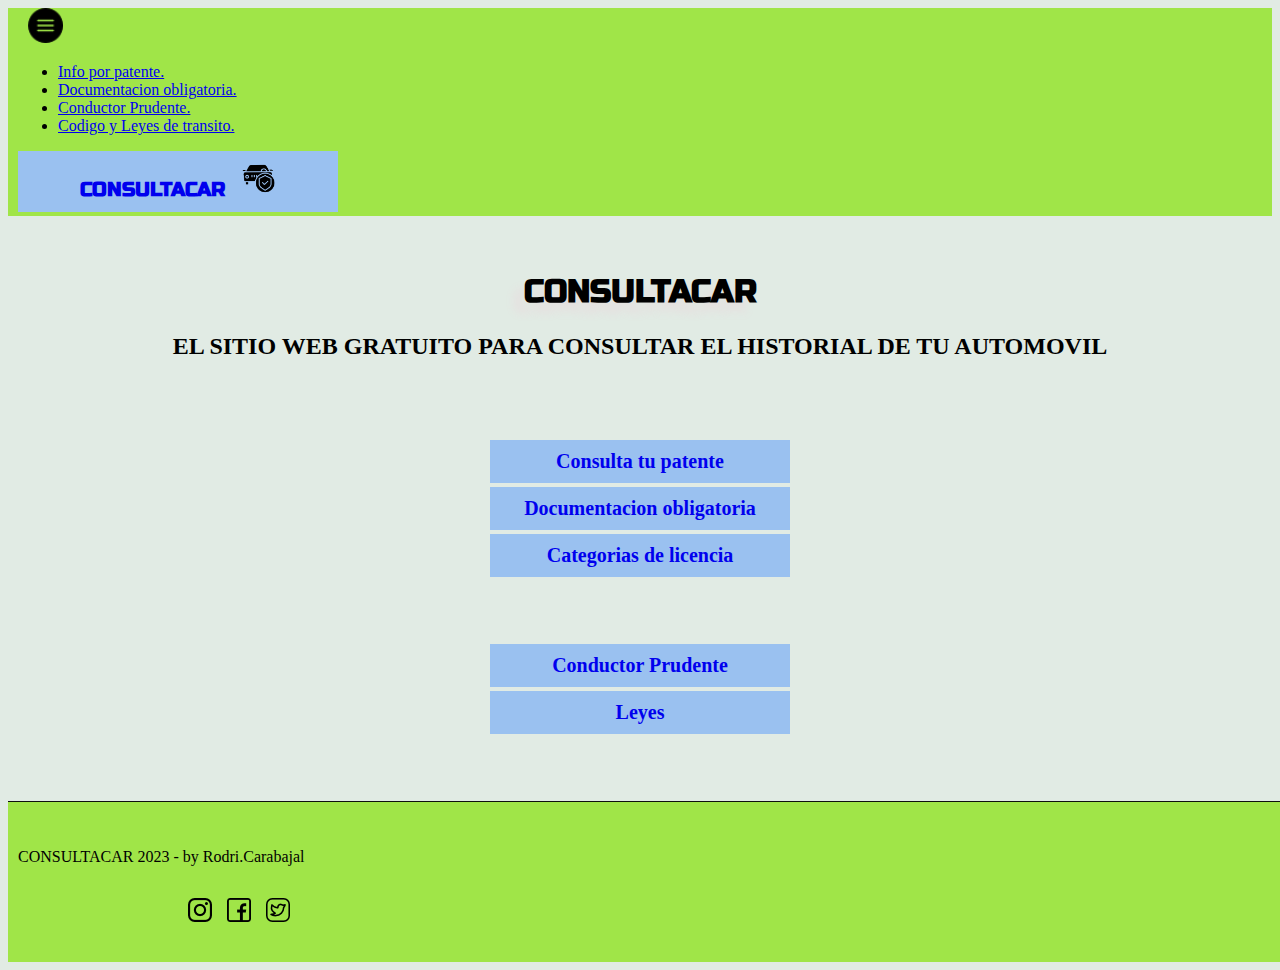
<file: index.html>
<!DOCTYPE html>
<html lang="es">
<head>
    <meta charset="UTF-8">
    <meta http-equiv="X-UA-Compatible" content="IE=edge">
    <meta name="viewport" content="width=device-width, initial-scale=1.0">
    <title>Consulta-Car</title>
    <link href="https://cdn.jsdelivr.net/npm/bootstrap@5.3.0-alpha3/dist/css/bootstrap.min.css" rel="stylesheet" integrity="sha384-KK94CHFLLe+nY2dmCWGMq91rCGa5gtU4mk92HdvYe+M/SXH301p5ILy+dN9+nJOZ" crossorigin="anonymous">
    <link rel="stylesheet" href="style/style.css">
    <link rel="preconnect" href="https://fonts.googleapis.com">
    <link rel="preconnect" href="https://fonts.gstatic.com" crossorigin>
    <link href="https://fonts.googleapis.com/css2?family=Russo+One&display=swap" rel="stylesheet">
</head>
<body>
    <header class="bg-fofofo border-bottom border-dark">
        <nav class="navbar navbar-black navbar-expand-lg ">
            <div class="container">
                <div class="nav-item dropdown">
                    <a class="nav-link dropdown-toggle" href="#" role="button" data-bs-toggle="dropdown"        aria-expanded="false"> <img class="logo" src="img/menu.png" alt=""> </a>
                    <ul class="dropdown-menu">
                        <li><a class="dropdown-item" href="paginas/info-patentes.html">Info por patente.</a></lir>
                        <li><a class="dropdown-item" href="paginas/documentacion-obligatoria.html">Documentacion obligatoria.</a></li>
                        <li><a class="dropdown-item" href="paginas/conducir-mejor.html">Conductor Prudente.</a></li>
                        <li><a class="dropdown-item" href="paginas/leyes.html">Codigo y Leyes de transito.</a></li>
                    </ul>
                </div>
                <a class="navbar-brand border border-dark rounded-pill boton" href="index.html">CONSULTACAR <img class="logo" src="img/servicio-de-auto.png" alt=""></a>     
            </div>
        </nav>
    </header>
<!---->
    <main class="contenedor bg-main">        
        <div class="titulo-consultacar">
            <h1 class="display-1">CONSULTACAR</h1>
            <H2>EL SITIO WEB GRATUITO PARA CONSULTAR EL HISTORIAL DE TU AUTOMOVIL</H2>
        </div>
        <div class="container acceso-rapido">
            <div class="row">
                <div class="col-md-4 alinear">
                    <a class="boton rounded-pill" href="paginas/info-patentes.html">Consulta tu patente</a>
                </div>
                <div class="col-md-4 alinear">
                    <a class="boton rounded-pill" href="paginas/documentacion-obligatoria.html">Documentacion obligatoria</a>
                </div>
                <div class="col-md-4 alinear" >
                    <a class="boton rounded-pill" href="https://www.argentina.gob.ar/seguridadvial/licencianacional/clasesysubclases" target="_blank" >Categorias de licencia</a>
                </div>
            </div>
        </div>
        <div class="container acceso-rapido">
            <div class="row">
                <div class="col-md-6 alinear">
                    <a class="boton rounded-pill" href="paginas/conducir-mejor.html">Conductor Prudente</a>
                </div>
                <div class="col-md-6 alinear">
                    <a class="boton rounded-pill" href="paginas/leyes.html">Leyes</a>
                </div>
                
            </div>
        </div>
    </main>
    


    <footer class="container-fluid bg-fofofo " >
        <div class="container">
            <div class="row justify-content-evenly">
                <div class="col-4">
                    <p>
                        CONSULTACAR 2023 - by Rodri.Carabajal 
                    </p>
                </div>
                <div class="col-3 redes justify-content-center">
                    <ul>
                    <li>
                        <a href="https://www.instagram.com/" target="_blank"> <img src="img/001-instagram.png" alt=""> </a>
                    </li>
                    <li>
                        <a href="https://www.facebook.com/" target="_blank"> <img src="img/002-facebook.png" alt=""> </a>
                    </li>
                    <li>
                        <a href="https://twitter.com/?lang=es" target="_blank"> <img src="img/003-twit.png" alt=""> </a>
                    </li>
                    </ul>
                </div>
            </div>    
        </div>
    </footer>
    <script src="https://cdn.jsdelivr.net/npm/bootstrap@5.3.0-alpha3/dist/js/bootstrap.bundle.min.js" integrity="sha384-ENjdO4Dr2bkBIFxQpeoTz1HIcje39Wm4jDKdf19U8gI4ddQ3GYNS7NTKfAdVQSZe" crossorigin="anonymous"></script>
</body>
</html>
</file>
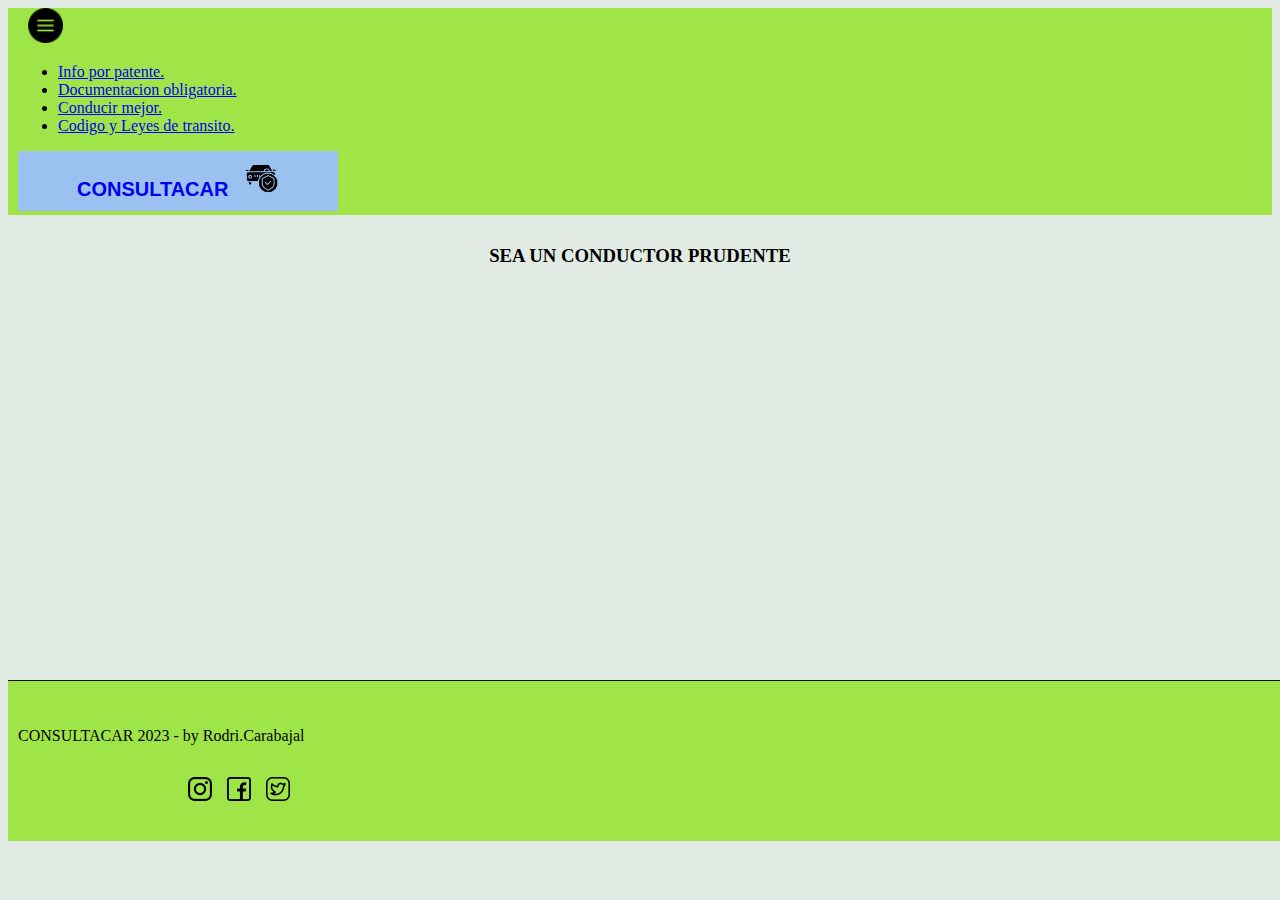
<file: paginas/conducir-mejor.html>
<!DOCTYPE html>
<html lang="es">
<head>
    <meta charset="UTF-8">
    <meta http-equiv="X-UA-Compatible" content="IE=edge">
    <meta name="viewport" content="width=device-width, initial-scale=1.0">
    <title>Consulta-Car</title>
    <link href="https://cdn.jsdelivr.net/npm/bootstrap@5.3.0-alpha3/dist/css/bootstrap.min.css" rel="stylesheet" integrity="sha384-KK94CHFLLe+nY2dmCWGMq91rCGa5gtU4mk92HdvYe+M/SXH301p5ILy+dN9+nJOZ" crossorigin="anonymous">
    <link rel="stylesheet" href="../style/style.css">
</head>
<body>
    <header class="bg-fofofo border-bottom border-dark">
        <nav class="navbar navbar-black navbar-expand-lg ">
            <div class="container">
                <div class="nav-item dropdown">
                    <a class="nav-link dropdown-toggle" href="#" role="button" data-bs-toggle="dropdown"        aria-expanded="false"> <img class="logo" src="../img/menu.png" alt=""> </a>
                    <ul class="dropdown-menu">
                        <li><a class="dropdown-item" href="../paginas/info-patentes.html">Info por patente.</a></lir>
                        <li><a class="dropdown-item" href="../paginas/documentacion-obligatoria.html">Documentacion obligatoria.</a></li>
                        <li><a class="dropdown-item" href="../paginas/conducir-mejor.html">Conducir mejor.</a></li>
                        <li><a class="dropdown-item" href="../paginas/leyes.html">Codigo y Leyes de transito.</a></li>
                    </ul>
                </div>
                <a class="navbar-brand border border-dark rounded-pill boton" href="../index.html">CONSULTACAR <img class="logo" src="../img/servicio-de-auto.png" alt=""></a>     
            </div>
        </nav>
    </header>

    <main>

        <section class="container">
            <h3 class="titulo">SEA UN CONDUCTOR PRUDENTE</h3>
            <section id="grilla">
                <div id="video1" class="grid-item centrar-video">
                    <iframe width="560" height="315" src="https://www.youtube.com/embed/WVwGrD3J9QM" title="YouTube video player" frameborder="0" allow="accelerometer; autoplay; clipboard-write; encrypted-media; gyroscope; picture-in-picture; web-share" allowfullscreen></iframe>
                </div>
                <div id="video2" class="grid-item centrar-video">
                    <iframe width="560" height="315" src="https://www.youtube.com/embed/jB-xDvBQuL0" title="YouTube video player" frameborder="0" allow="accelerometer; autoplay; clipboard-write; encrypted-media; gyroscope; picture-in-picture; web-share" allowfullscreen></iframe>
                </div>
                <div id="video3" class="grid-item centrar-video">
                    <iframe width="560" height="315" src="https://www.youtube.com/embed/ZqEtW9S0AzE" title="YouTube video player" frameborder="0" allow="accelerometer; autoplay; clipboard-write; encrypted-media; gyroscope; picture-in-picture; web-share" allowfullscreen></iframe>
                </div>
                <div id="video4" class="grid-item centrar-video">
                    <iframe width="560" height="315" src="https://www.youtube.com/embed/HPq2NTLTL94" title="YouTube video player" frameborder="0" allow="accelerometer; autoplay; clipboard-write; encrypted-media; gyroscope; picture-in-picture; web-share" allowfullscreen></iframe>
                </div>
                <div id="video5" class="grid-item centrar-video">
                    <iframe width="560" height="315" src="https://www.youtube.com/embed/ApDIXSgKiUw" title="YouTube video player" frameborder="0" allow="accelerometer; autoplay; clipboard-write; encrypted-media; gyroscope; picture-in-picture; web-share" allowfullscreen></iframe>
                </div>
            </section>
        </section>

    </main>
    
    <footer class="container-fluid bg-fofofo " >
        <div class="container">
            <div class="row justify-content-evenly">
                <div class="col-4">
                    <p>
                        CONSULTACAR 2023 - by Rodri.Carabajal 
                    </p>
                </div>
                <div class="col-3 redes justify-content-center">
                    <ul>
                    <li>
                        <a href="https://www.instagram.com/" target="_blank"> <img src="../img/001-instagram.png" alt=""> </a>
                    </li>
                    <li>
                        <a href="https://www.facebook.com/" target="_blank"> <img src="../img/002-facebook.png" alt=""> </a>
                    </li>
                    <li>
                        <a href="https://twitter.com/?lang=es" target="_blank"> <img src="../img/003-twit.png" alt=""> </a>
                    </li>
                    </ul>
                </div>
            </div>    
        </div>
    </footer>
<script src="https://cdn.jsdelivr.net/npm/bootstrap@5.3.0-alpha3/dist/js/bootstrap.bundle.min.js" integrity="sha384-ENjdO4Dr2bkBIFxQpeoTz1HIcje39Wm4jDKdf19U8gI4ddQ3GYNS7NTKfAdVQSZe" crossorigin="anonymous"></script>
</body>
</html>
</file>
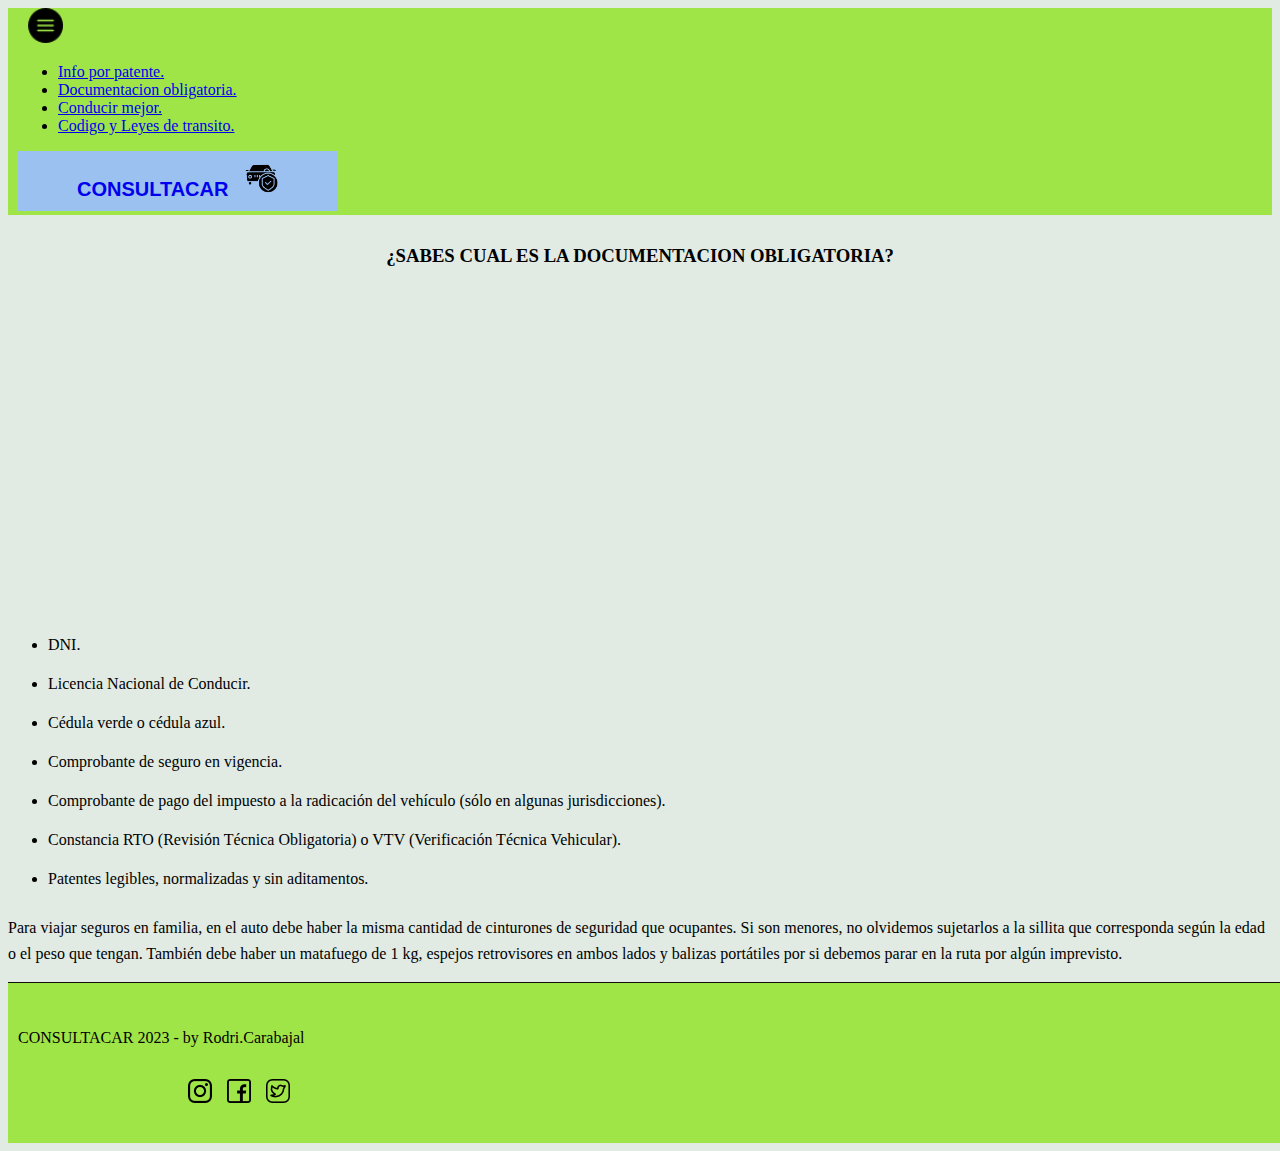
<file: paginas/documentacion-obligatoria.html>
<!DOCTYPE html>
<html lang="es">
<head>
    <meta charset="UTF-8">
    <meta http-equiv="X-UA-Compatible" content="IE=edge">
    <meta name="viewport" content="width=device-width, initial-scale=1.0">
    <title>Consulta-Car</title>
    <link href="https://cdn.jsdelivr.net/npm/bootstrap@5.3.0-alpha3/dist/css/bootstrap.min.css" rel="stylesheet" integrity="sha384-KK94CHFLLe+nY2dmCWGMq91rCGa5gtU4mk92HdvYe+M/SXH301p5ILy+dN9+nJOZ" crossorigin="anonymous">
    <link rel="stylesheet" href="../style/style.css">
</head>
<body>
    <header class="bg-fofofo border-bottom border-dark">
        <nav class="navbar navbar-black navbar-expand-lg ">
            <div class="container">
                <div class="nav-item dropdown">
                    <a class="nav-link dropdown-toggle" href="#" role="button" data-bs-toggle="dropdown"        aria-expanded="false"> <img class="logo" src="../img/menu.png" alt=""> </a>
                    <ul class="dropdown-menu">
                        <li><a class="dropdown-item" href="../paginas/info-patentes.html">Info por patente.</a></lir>
                        <li><a class="dropdown-item" href="../paginas/documentacion-obligatoria.html">Documentacion obligatoria.</a></li>
                        <li><a class="dropdown-item" href="../paginas/conducir-mejor.html">Conducir mejor.</a></li>
                        <li><a class="dropdown-item" href="../paginas/leyes.html">Codigo y Leyes de transito.</a></li>
                    </ul>
                </div>
                <a class="navbar-brand border border-dark rounded-pill boton" href="../index.html">CONSULTACAR <img class="logo" src="../img/servicio-de-auto.png" alt=""></a>     
            </div>
        </nav>
    </header>
    <main>
        <article class="container">
            <h3 class="titulo" >¿SABES CUAL ES LA DOCUMENTACION OBLIGATORIA?</h3>
            <div class="video">
                <iframe width="560" height="315" src="https://www.youtube.com/embed/QceDXVoYSm8" title="YouTube video player" frameborder="0" allow="accelerometer; autoplay; clipboard-write; encrypted-media; gyroscope; picture-in-picture; web-share" allowfullscreen></iframe>
            </div>
            <ul>
                <li>DNI.</li>
                <li>Licencia Nacional de Conducir.</li>
                <li>Cédula verde o cédula azul.</li>
                <li>Comprobante de seguro en vigencia.</li>
                <li>Comprobante de pago del impuesto a la radicación del vehículo (sólo en algunas jurisdicciones).</li>
                <li>Constancia RTO (Revisión Técnica Obligatoria) o VTV (Verificación Técnica Vehicular).</li>
                <li>Patentes legibles, normalizadas y sin aditamentos.</li>
            </ul>
                <p>
                Para viajar seguros en familia, en el auto debe haber la misma cantidad de cinturones de seguridad que ocupantes. Si son menores, no olvidemos sujetarlos a la sillita que corresponda según la edad o el peso que tengan. También debe haber un matafuego de 1 kg, espejos retrovisores en ambos lados y balizas portátiles por si debemos parar en la ruta por algún imprevisto.
                </p>
        </article> 
    </main>
    <footer class="container-fluid bg-fofofo " >
        <div class="container">
            <div class="row justify-content-evenly">
                <div class="col-4">
                    <p>
                        CONSULTACAR 2023 - by Rodri.Carabajal 
                    </p>
                </div>
                <div class="col-3 redes justify-content-center">
                    <ul>
                    <li>
                        <a href="https://www.instagram.com/" target="_blank"> <img src="../img/001-instagram.png" alt=""> </a>
                    </li>
                    <li>
                        <a href="https://www.facebook.com/" target="_blank"> <img src="../img/002-facebook.png" alt=""> </a>
                    </li>
                    <li>
                        <a href="https://twitter.com/?lang=es" target="_blank"> <img src="../img/003-twit.png" alt=""> </a>
                    </li>
                    </ul>
                </div>
            </div>    
        </div>
    </footer>
<script src="https://cdn.jsdelivr.net/npm/bootstrap@5.3.0-alpha3/dist/js/bootstrap.bundle.min.js" integrity="sha384-ENjdO4Dr2bkBIFxQpeoTz1HIcje39Wm4jDKdf19U8gI4ddQ3GYNS7NTKfAdVQSZe" crossorigin="anonymous"></script>
</body>
</html>
</file>
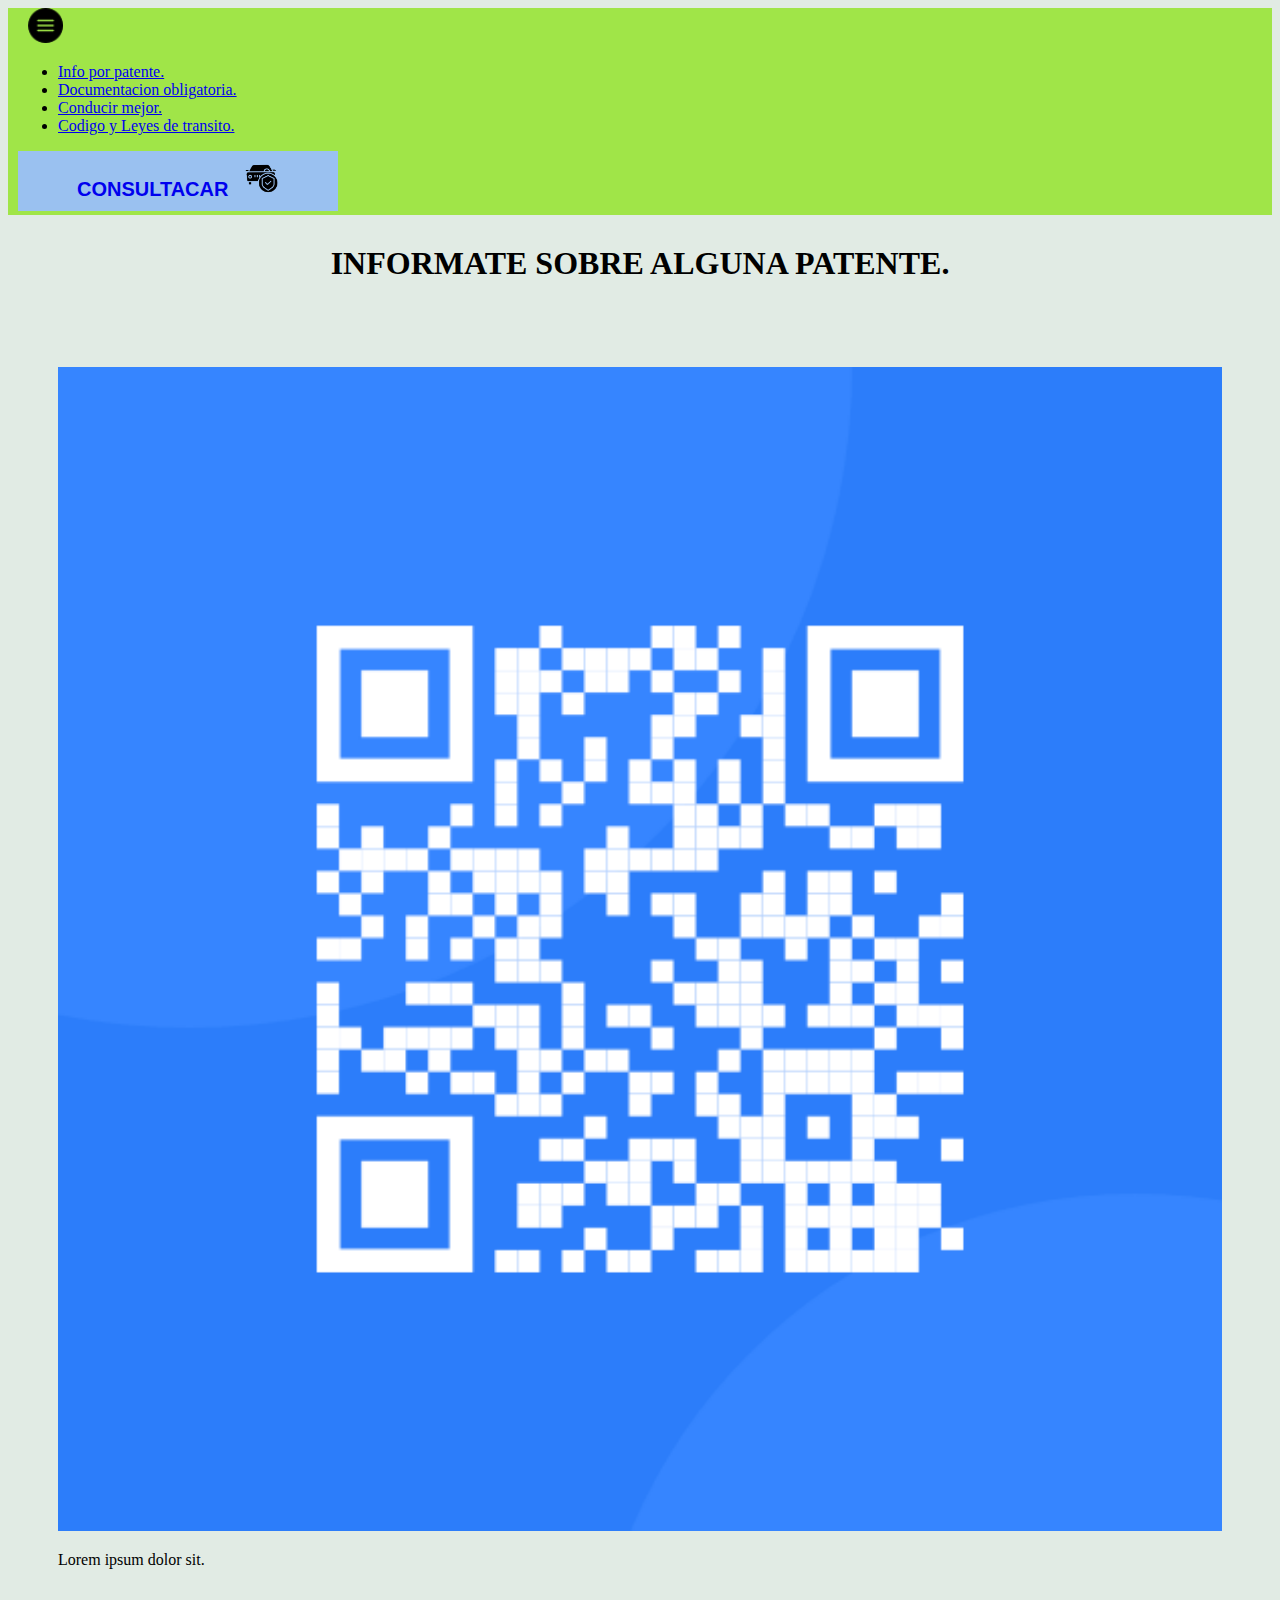
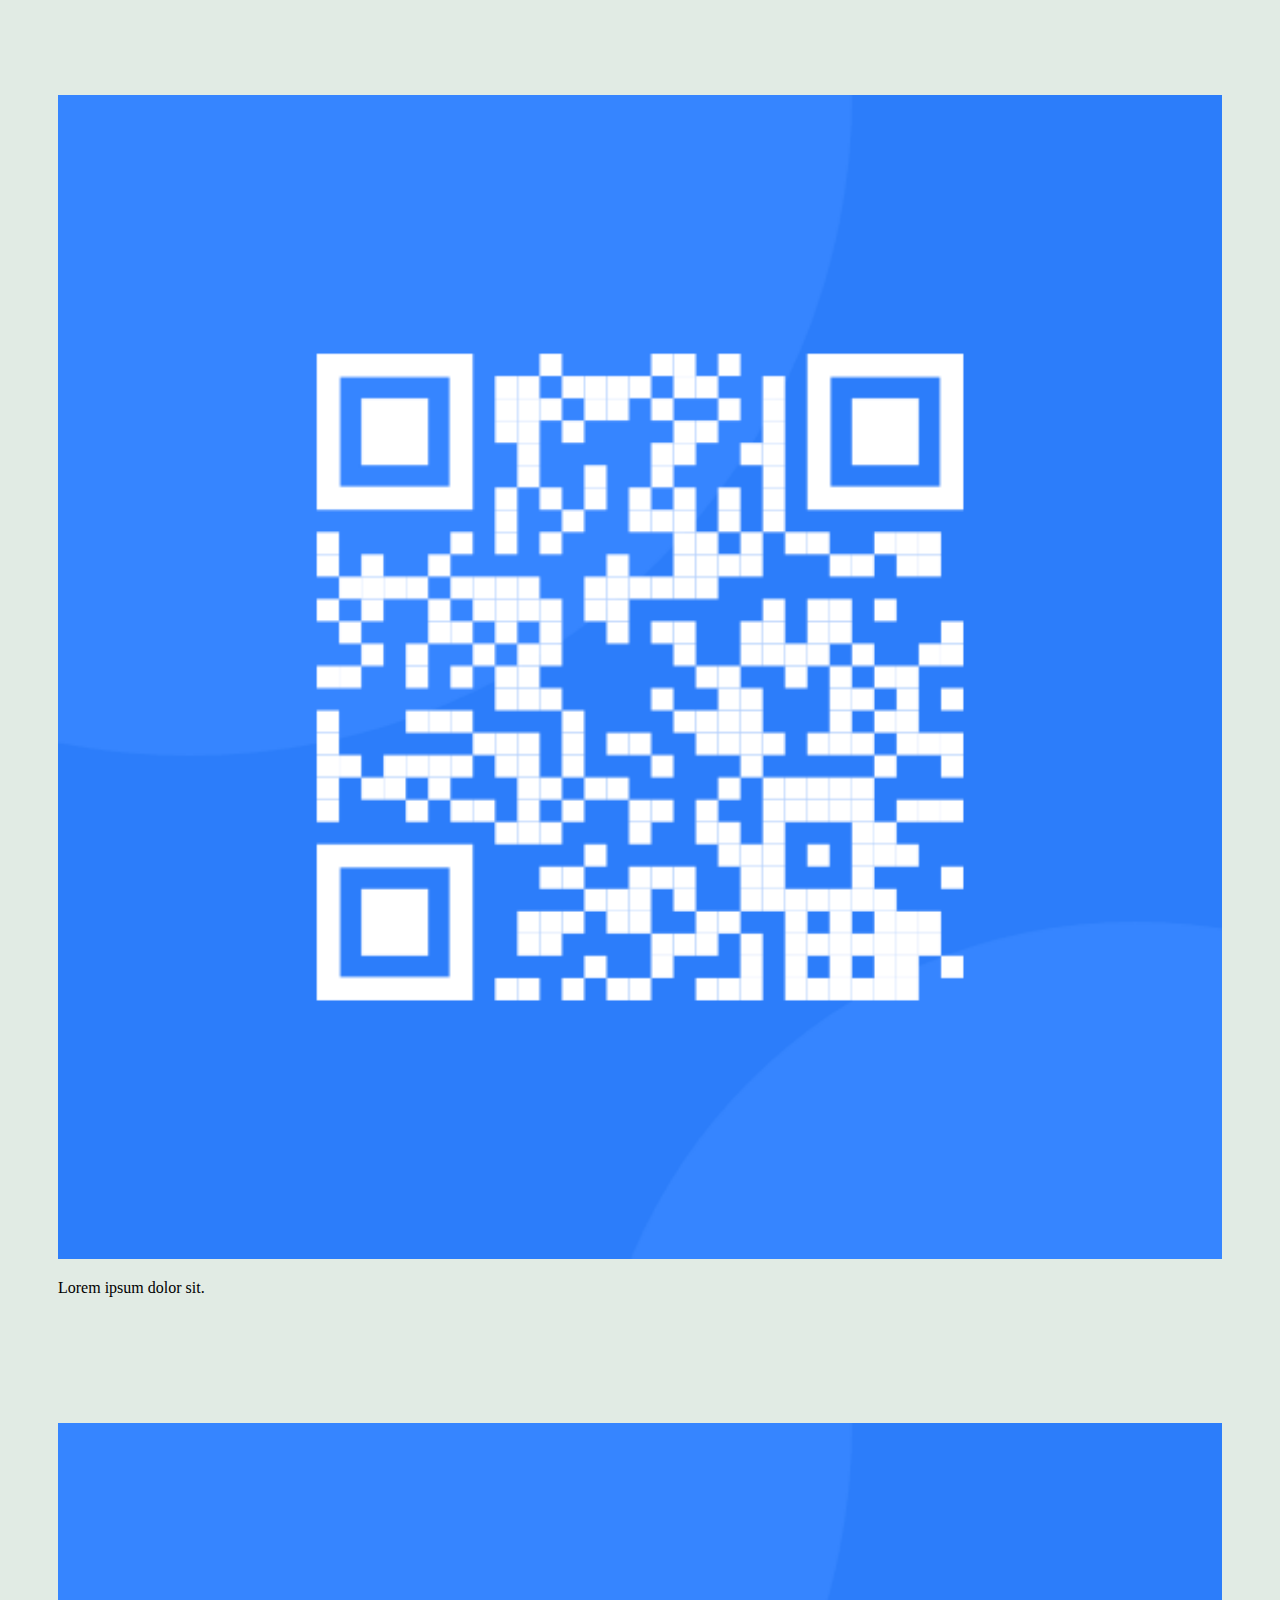
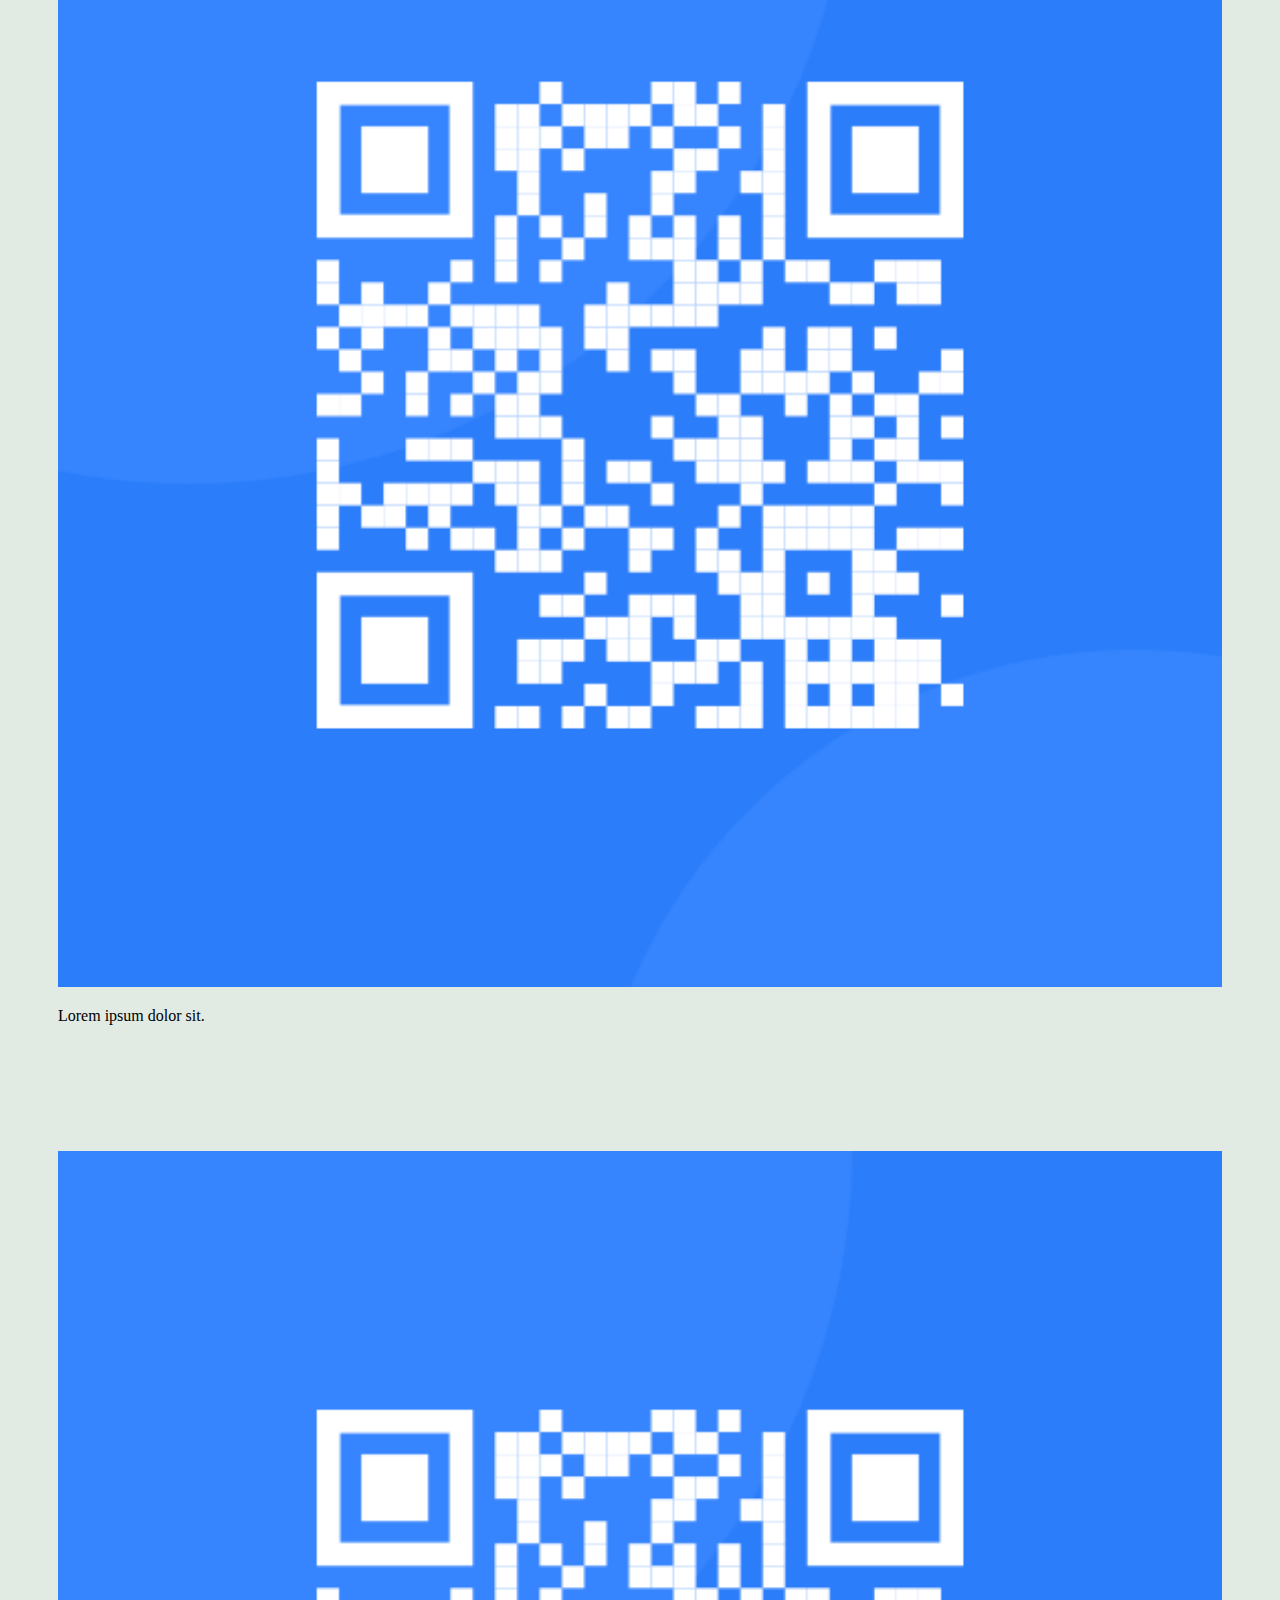
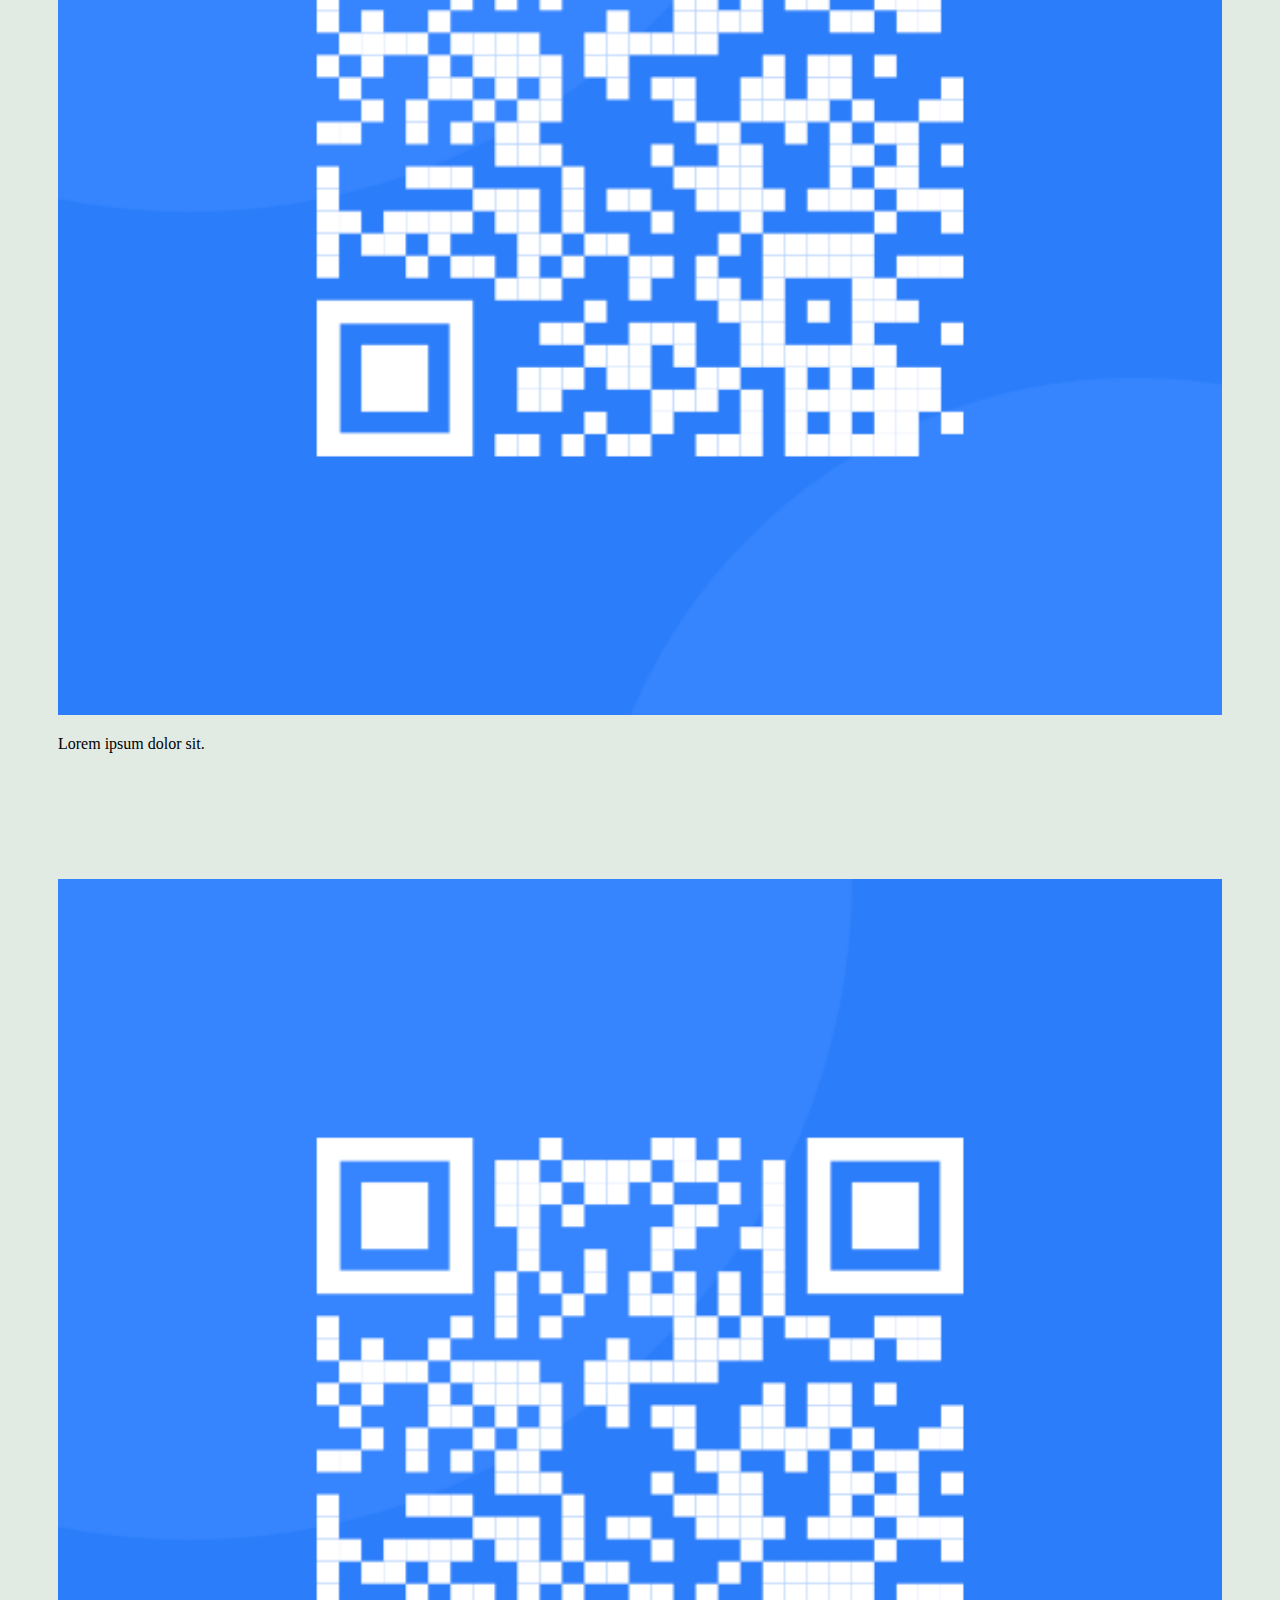
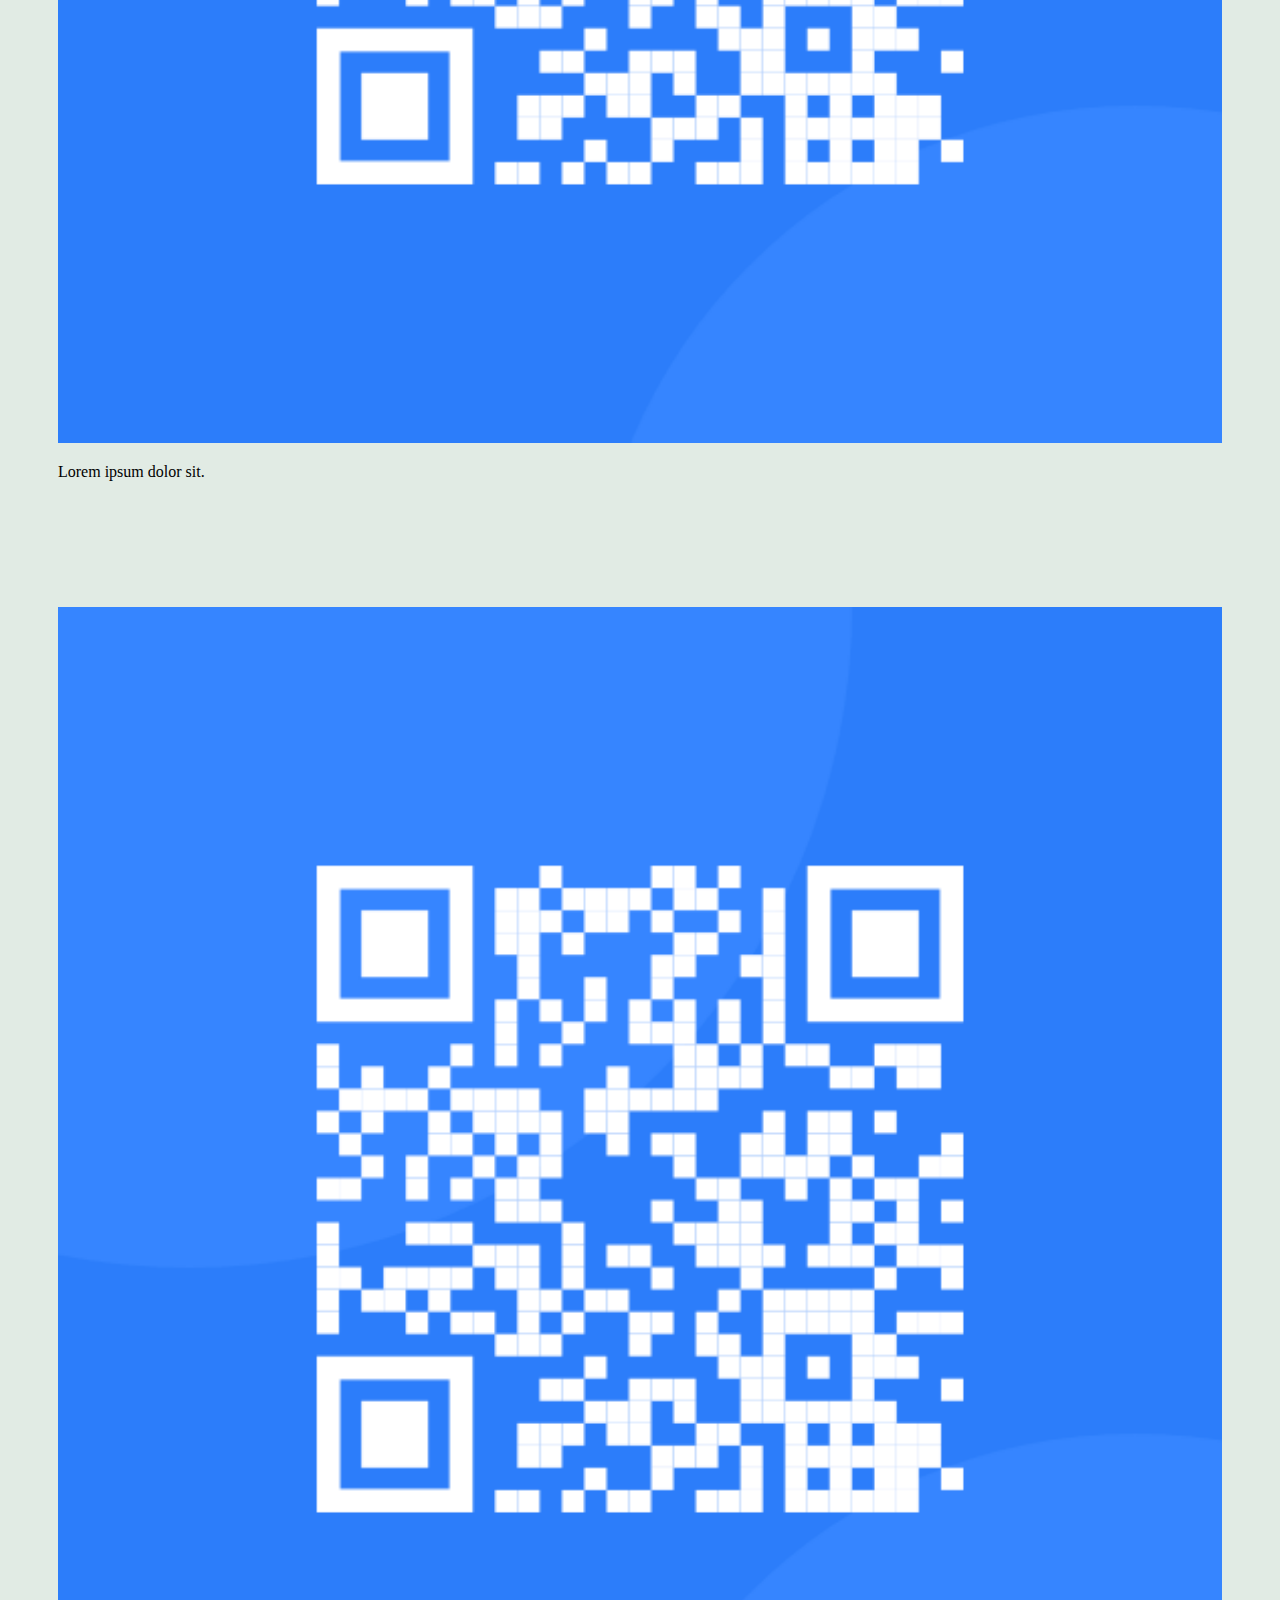
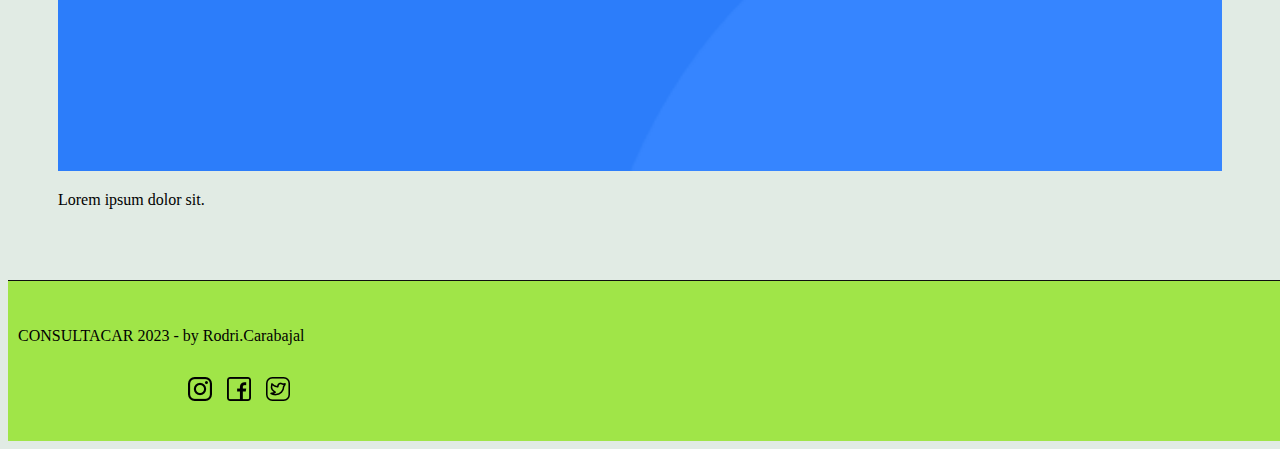
<file: paginas/info-patentes.html>
<!DOCTYPE html>
<html lang="es">
<head>
    <meta charset="UTF-8">
    <meta http-equiv="X-UA-Compatible" content="IE=edge">
    <meta name="viewport" content="width=device-width, initial-scale=1.0">
    <title>Consulta-Car</title>
    <link href="https://cdn.jsdelivr.net/npm/bootstrap@5.3.0-alpha3/dist/css/bootstrap.min.css" rel="stylesheet" integrity="sha384-KK94CHFLLe+nY2dmCWGMq91rCGa5gtU4mk92HdvYe+M/SXH301p5ILy+dN9+nJOZ" crossorigin="anonymous">
    <link rel="stylesheet" href="../style/style.css">
</head>
<body>
    <header class="bg-fofofo border-bottom border-dark">
        <nav class="navbar navbar-black navbar-expand-lg ">
            <div class="container">
                <div class="nav-item dropdown">
                    <a class="nav-link dropdown-toggle" href="#" role="button" data-bs-toggle="dropdown"        aria-expanded="false"> <img class="logo" src="../img/menu.png" alt=""> </a>
                    <ul class="dropdown-menu">
                        <li><a class="dropdown-item" href="../paginas/info-patentes.html">Info por patente.</a></lir>
                        <li><a class="dropdown-item" href="../paginas/documentacion-obligatoria.html">Documentacion obligatoria.</a></li>
                        <li><a class="dropdown-item" href="../paginas/conducir-mejor.html">Conducir mejor.</a></li>
                        <li><a class="dropdown-item" href="../paginas/leyes.html">Codigo y Leyes de transito.</a></li>
                    </ul>
                </div>
                <a class="navbar-brand border border-dark rounded-pill boton" href="../index.html">CONSULTACAR <img class="logo" src="../img/servicio-de-auto.png" alt=""></a>     
            </div>
        </nav>
    </header>
    <main class="galeria container">
        <h1 class="titulo">INFORMATE SOBRE ALGUNA PATENTE.</h1>
            <div class="container row justify-content-arround">
                <div class="imagen col-md-4">
                    <div class="border border-secondary">
                        <a href="http://"><img src="../img/image-qr-code.png" alt=""></a>
                        <p>Lorem ipsum dolor sit.</p>
                    </div>
                </div>
                <div class="imagen col-md-4">
                    <div class="border border-secondary">
                        <a href="http://"><img src="../img/image-qr-code.png" alt=""></a>
                        <p>Lorem ipsum dolor sit.</p> 
                    </div>               
                </div>
                <div class="imagen col-md-4">
                    <div class="border border-secondary">
                        <a href="http://"><img src="../img/image-qr-code.png" alt=""></a>
                        <p>Lorem ipsum dolor sit.</p>
                    </div>
                </div>
                <div class="imagen col-md-4">
                    <div class="border border-secondary">
                        <a href="http://"><img src="../img/image-qr-code.png" alt=""></a>
                        <p>Lorem ipsum dolor sit.</p> 
                    </div>               
                </div>
                <div class="imagen col-md-4">
                    <div class="border border-secondary">
                        <a href="http://"><img src="../img/image-qr-code.png" alt=""></a>
                        <p>Lorem ipsum dolor sit.</p>
                    </div>
                </div>
                <div class="imagen col-md-4">
                    <div class="border border-secondary">
                        <a href="http://"><img src="../img/image-qr-code.png" alt=""></a>
                        <p>Lorem ipsum dolor sit.</p> 
                    </div>               
                </div>
                
                </div>
            </div>
        </div>
    </main>
    <footer class="container-fluid bg-fofofo " >
        <div class="container">
            <div class="row justify-content-evenly">
                <div class="col-4">
                    <p>
                        CONSULTACAR 2023 - by Rodri.Carabajal 
                    </p>
                </div>
                <div class="col-3 redes justify-content-center">
                    <ul>
                    <li>
                        <a href="https://www.instagram.com/" target="_blank"> <img src="../img/001-instagram.png" alt=""> </a>
                    </li>
                    <li>
                        <a href="https://www.facebook.com/" target="_blank"> <img src="../img/002-facebook.png" alt=""> </a>
                    </li>
                    <li>
                        <a href="https://twitter.com/?lang=es" target="_blank"> <img src="../img/003-twit.png" alt=""> </a>
                    </li>
                    </ul>
                </div>
            </div>    
        </div>
    </footer>

    <script src="https://cdn.jsdelivr.net/npm/bootstrap@5.3.0-alpha3/dist/js/bootstrap.bundle.min.js" integrity="sha384-ENjdO4Dr2bkBIFxQpeoTz1HIcje39Wm4jDKdf19U8gI4ddQ3GYNS7NTKfAdVQSZe" crossorigin="anonymous"></script>
</body>
</html>
</file>
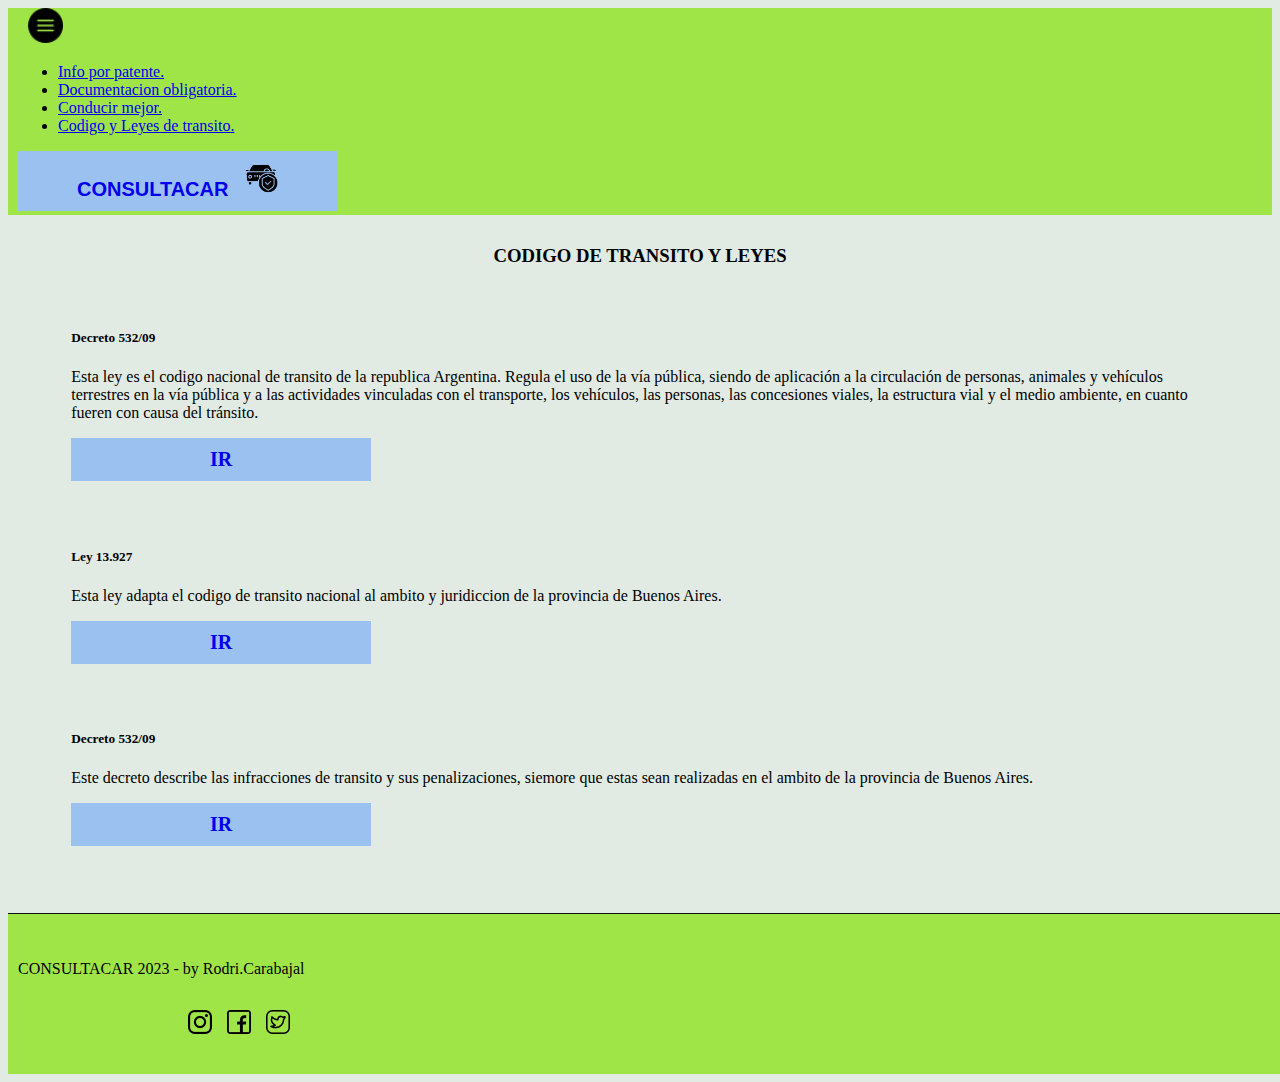
<file: paginas/leyes.html>
<!DOCTYPE html>
<html lang="es">
<head>
    <meta charset="UTF-8">
    <meta http-equiv="X-UA-Compatible" content="IE=edge">
    <meta name="viewport" content="width=device-width, initial-scale=1.0">
    <title>Consulta-Car</title>
    <link href="https://cdn.jsdelivr.net/npm/bootstrap@5.3.0-alpha3/dist/css/bootstrap.min.css" rel="stylesheet" integrity="sha384-KK94CHFLLe+nY2dmCWGMq91rCGa5gtU4mk92HdvYe+M/SXH301p5ILy+dN9+nJOZ" crossorigin="anonymous">
    <link rel="stylesheet" href="../style/style.css">
</head>
<body>
    <header class="bg-fofofo border-bottom border-dark">
        <nav class="navbar navbar-black navbar-expand-lg ">
            <div class="container">
                <div class="nav-item dropdown">
                    <a class="nav-link dropdown-toggle" href="#" role="button" data-bs-toggle="dropdown"        aria-expanded="false"> <img class="logo" src="../img/menu.png" alt=""> </a>
                    <ul class="dropdown-menu">
                        <li><a class="dropdown-item" href="../paginas/info-patentes.html">Info por patente.</a></lir>
                        <li><a class="dropdown-item" href="../paginas/documentacion-obligatoria.html">Documentacion obligatoria.</a></li>
                        <li><a class="dropdown-item" href="../paginas/conducir-mejor.html">Conducir mejor.</a></li>
                        <li><a class="dropdown-item" href="../paginas/leyes.html">Codigo y Leyes de transito.</a></li>
                    </ul>
                </div>
                <a class="navbar-brand border border-dark rounded-pill boton" href="../index.html">CONSULTACAR <img class="logo" src="../img/servicio-de-auto.png" alt=""></a>     
            </div>
        </nav>
    </header>
    
    <main class="container">
        <h3 class="titulo">CODIGO DE TRANSITO Y LEYES</h3>
        <div class="container ">

            <!-- ley 24449 -->
            <div class="contenedor-card">
                <div class="card text-center">
                    <div class="card-body">
                        <h5 class="card-title">Decreto 532/09</h5>
                        <p class="card-text">Esta ley es el codigo nacional de transito de la republica Argentina. Regula el uso de la vía pública, siendo de aplicación a la circulación de personas, animales y vehículos terrestres en la vía pública y a las actividades vinculadas con el transporte, los vehículos, las personas, las concesiones viales, la estructura vial y el medio ambiente, en cuanto fueren con causa del tránsito.</p>
                        <a href="http://servicios.infoleg.gob.ar/infolegInternet/anexos/0-4999/818/texact.htm" class="boton"> IR</a>
                    </div>
                </div>
            </div>
            
            <!-- ley 13927 -->
            <div class="contenedor-card">
                <div class="card text-center card-leyes">
                    <div class="card-body">
                        <h5 class="card-title">Ley 13.927</h5>
                        <p class="card-text">Esta ley adapta el codigo de transito nacional al ambito y juridiccion de la provincia de Buenos Aires.</p>
                        <a href="https://normas.gba.gob.ar/documentos/0YqDnfd0.html" class="boton"> IR </a>
                    </div>
                </div>
            </div>
            
            <!-- decreto 532/09 -->
            <div class="contenedor-card">
                <div class="card text-center">
                    <div class="card-body">
                        <h5 class="card-title">Decreto 532/09</h5>
                        <p class="card-text"> Este decreto describe las infracciones de transito  y sus penalizaciones, siemore que estas sean realizadas en el ambito de la provincia de Buenos Aires.</p>
                        <a href="https://normas.gba.gob.ar/documentos/B3yPzhj0.html" class="boton"> IR </a>
                    </div>
                </div>
            </div>

        </div>
    </main>
    <footer class="container-fluid bg-fofofo " >
        <div class="container">
            <div class="row justify-content-evenly">
                <div class="col-4">
                    <p>
                        CONSULTACAR 2023 - by Rodri.Carabajal 
                    </p>
                </div>
                <div class="col-3 redes justify-content-center">
                    <ul>
                    <li>
                        <a href="https://www.instagram.com/" target="_blank"> <img src="../img/001-instagram.png" alt=""> </a>
                    </li>
                    <li>
                        <a href="https://www.facebook.com/" target="_blank"> <img src="../img/002-facebook.png" alt=""> </a>
                    </li>
                    <li>
                        <a href="https://twitter.com/?lang=es" target="_blank"> <img src="../img/003-twit.png" alt=""> </a>
                    </li>
                    </ul>
                </div>
            </div>    
        </div>
    </footer>
    <script src="https://cdn.jsdelivr.net/npm/bootstrap@5.3.0-alpha3/dist/js/bootstrap.bundle.min.js" integrity="sha384-ENjdO4Dr2bkBIFxQpeoTz1HIcje39Wm4jDKdf19U8gI4ddQ3GYNS7NTKfAdVQSZe" crossorigin="anonymous"></script>
</body>
</html>
</file>
<file: style/style.css>
body{
    background: #e1ebe4;
}

/*  - - -  NAV - - - */

.navbar-brand{
    font-family: 'Russo One', sans-serif;
}

.logo{
    width: 35px;
    height: 30 px;
    margin-left: 10px;
}

.border-dark {
    padding: 0 10px;
}

.bg-fofofo{
    background: #a0e548;
    
}


/* - - - Footer - - - */
footer{
    border-top: solid #0f0f0f 1px;
    display: flex;
    justify-content: space-between;
    width: 100%;
    padding: 30px 10px 20px 10px;
    justify-content:space-between ;
    position: inherit;
    margin-bottom: 0;
}


.redes{
    display: flex;
    justify-content: flex-end;
}

.redes ul{
    display: flex;
    list-style: none;
}

.redes ul li{
    margin-right: 15px;
}

/*- - - portada header - - - */


.titulo-consultacar{
    display:block;
    padding: 35px 15px;
}


.titulo-consultacar h1{
    font-family: 'Russo One', sans-serif;
    text-align: center; 
    text-shadow: -10px 10px 10px #e6dfdf ; 
}

.titulo-consultacar h2 {
    text-align: center;
}

.alinear{
    text-align: center;
}

.acceso-rapido{
    margin-top: 25px;
    margin-bottom: 5%;
}

.dropdown-toggle::after {
    display:none;
}

.boton{
    font-size: 20px;
    font-weight: bold;
    background: #9ac1f0;; 
    padding-top: 10px;
    padding-bottom: 10px;
    display: inline-block;
    text-align: center;
    width: 300px;
    text-decoration: none;
    position: relative;
    z-index: 1;
    overflow: hidden;
    display: inline-block;
}

.boton:hover {
        color: #f0f0f0; 
        border-radius: 2px solid black;
}

  .boton::after {
    left: 0;
    right: 0;
    top: 0;
    bottom: 0;
    -webkit-transition: all 0.35s;
    transition: all 0.35s;
  }

/* - - - info patentes - - - */

.titulo{
    text-align: center;
    margin-top: 30px;
    margin-bottom: 35px;
}

.imagen{
    margin-top: 10px;
    margin-bottom: 5px;
    padding: 50px;
}

.imagen img{
    width: 100%;
    height: 60%;
    object-fit: cover;
}


/* - - - Documentacion Obligatoria - - - */
article{
    text-align:left;
}

article li {
    font-size: 16px;
    line-height: 24px;
    margin-top: 15px;
}

article p {
    line-height: 1.6;
    margin-top: 24px;
}

.video{
    display: flex;
    justify-content: center;
}

/* - - - LEYES - - - */

.contenedor-card{
    margin: 5%;
}


/* - - - CONDUCTOR PRUDENTE - - -*/

#grilla{
    display: grid;
    grid-template-columns: repeat(6,1fr);
    grid-template-rows: repeat(2,1fr);
    margin-bottom: 30px;
    
    
}

.grid-item{
    margin: 10px;
}

.centrar-video > iframe{
    width: 100%;
    height: 100%;
    align-items: center;
    
}

#video1{
    grid-column: 1/4;
    grid-row: 1;
}

#video2{
    grid-column: 4/7;
    grid-row: 1;
}
#video3{
    grid-column: 1/3;
    grid-row: 2;
}
#video4{
    grid-column: 3/5;
    grid-row: 2;
}
#video5{
    grid-column: 5/7;
    grid-row: 2;
}
</file>
